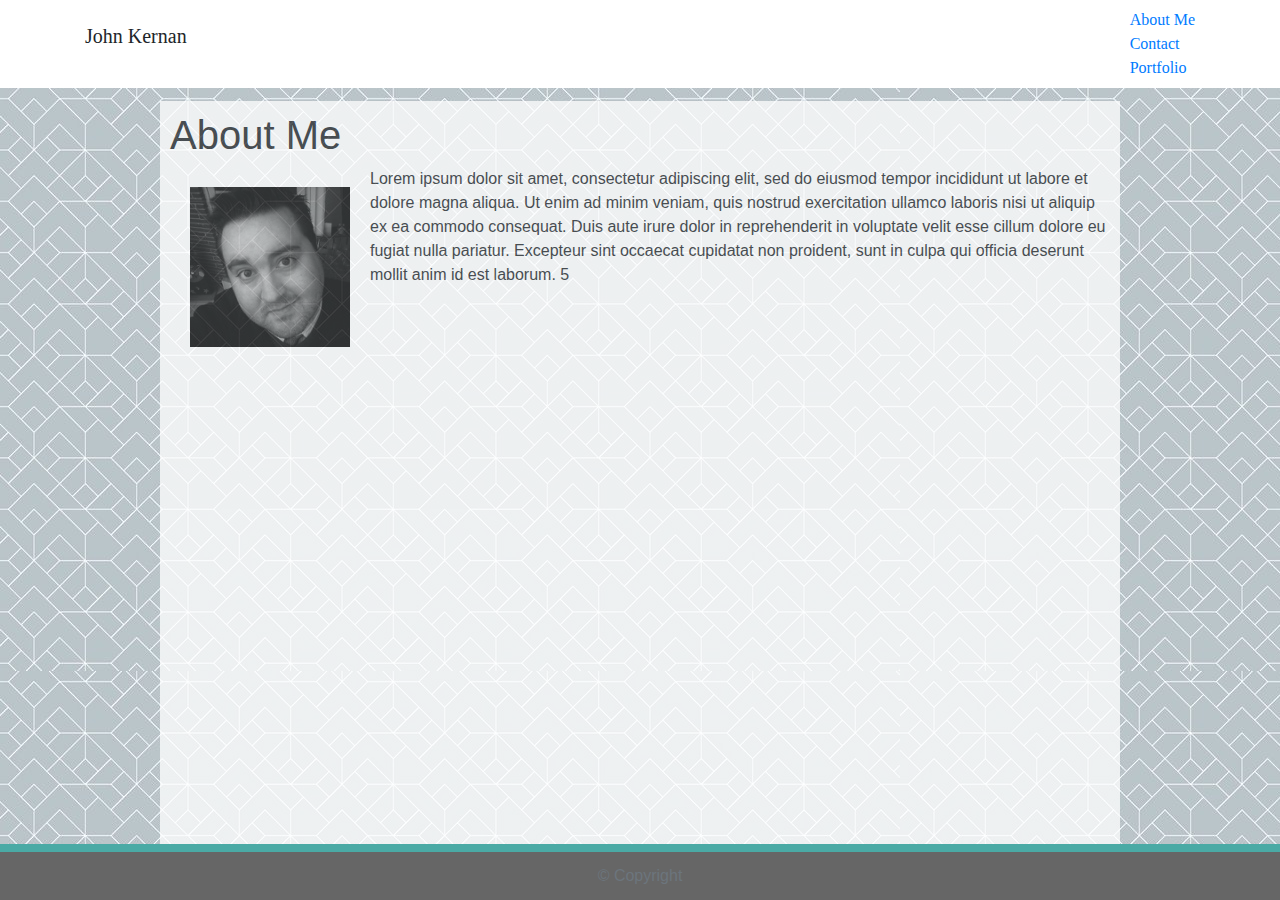
<file: index.html>
<!DOCTYPE html>
<html lang="en">
<head>
    <meta charset="UTF-8">
    <meta name="viewport" content="width=device-width, initial-scale=1.0">
    <meta http-equiv="X-UA-Compatible" content="ie=edge">
    <link type="text/css" rel="stylesheet" href="./assets/css/normalize.css" />  
    <script src="https://ajax.googleapis.com/ajax/libs/jquery/3.4.1/jquery.min.js"></script>
    <script src="https://cdnjs.cloudflare.com/ajax/libs/popper.js/1.14.7/umd/popper.min.js"></script>
    <script src="https://maxcdn.bootstrapcdn.com/bootstrap/4.3.1/js/bootstrap.min.js"></script> 
    <link rel="stylesheet" href="https://maxcdn.bootstrapcdn.com/bootstrap/4.3.1/css/bootstrap.min.css"/>
    <link type="text/css" rel="stylesheet" href="./assets/css/style.css" />

    <title>John Kernan: About Me</title>

</head>
<body class="body">   
  <!---- header ---->
<nav class="navbar navbar-default?">
  <div class="container">
    <p class="navbar-brand">John Kernan</p>

    <div class="navbar-header">
      <ul class="nav navbar-nav navbar-right">
        <li><a href="index.html">About Me</a></li>
        <li><a href="contact.html">Contact</a></li>
        <li><a href="portfolio.html">Portfolio</a></li>
      </ul>

    </div>
  </div>
</nav>

<!-- content -->
<section class="section-main">
  <div class="section-content">
  <h1 class="liz-border">About Me</h1>
    <img src= "./assets/images/prof.png"  class="portfolio-image" />
        <p> 
          Lorem ipsum dolor sit amet, consectetur adipiscing elit, sed do eiusmod tempor incididunt ut labore et dolore magna aliqua. Ut enim ad minim veniam, quis nostrud exercitation ullamco laboris nisi ut aliquip ex ea commodo consequat. Duis aute irure dolor in reprehenderit in voluptate velit esse cillum dolore eu fugiat nulla pariatur. Excepteur sint occaecat cupidatat non proident, sunt in culpa qui officia deserunt mollit anim id est laborum.
          5         
        </p>
      </div> 
    </section>

<!-- footer -->
<footer class="text-secondary text-center foot1 fixed-bottom">
    <div>© Copyright</div>
</footer>
</body>
</html>
</file>
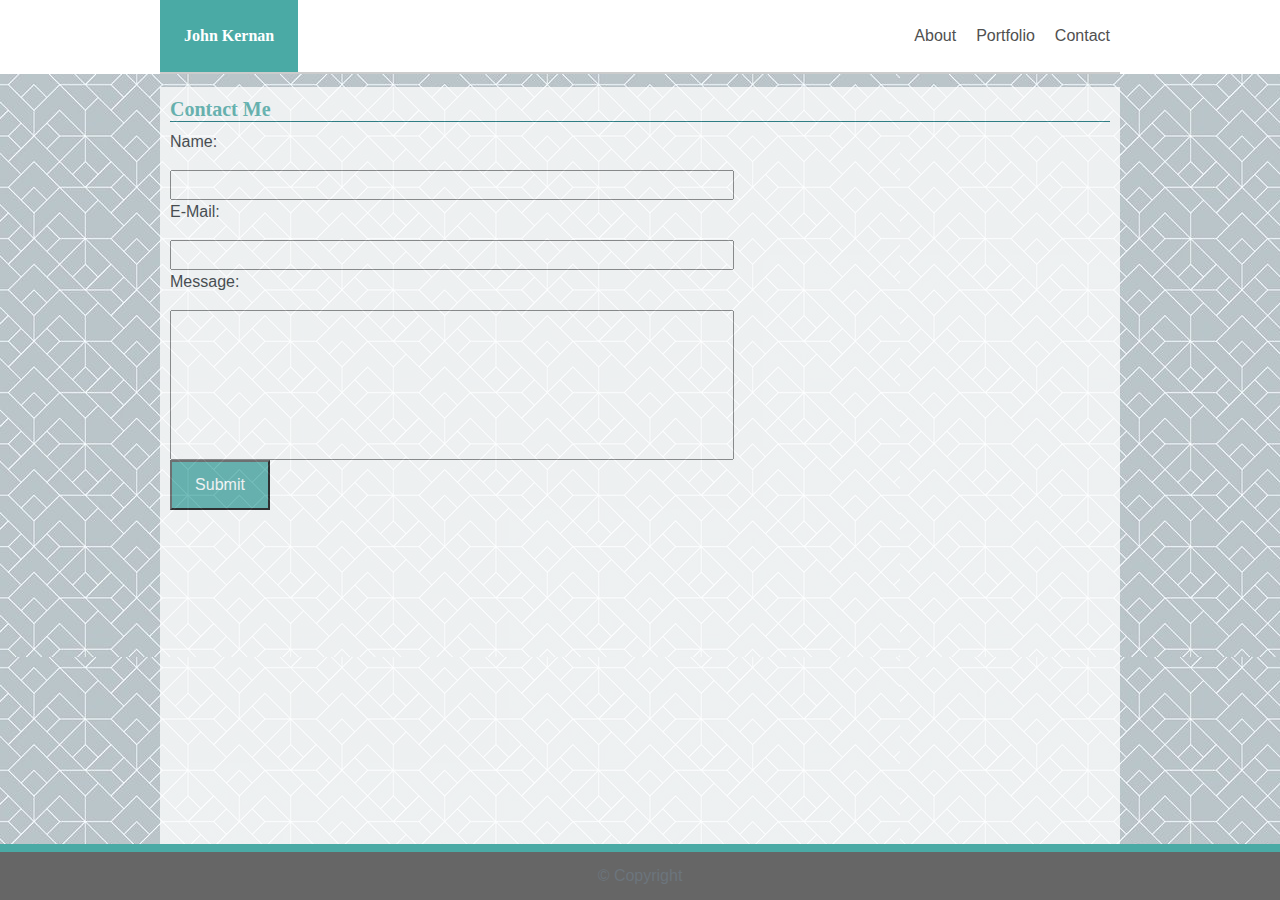
<file: contact.html>
<!DOCTYPE html>
<html lang="en">
<head>
    <meta charset="UTF-8">
    <meta name="viewport" content="width=device-width, initial-scale=1.0">
    <meta http-equiv="X-UA-Compatible" content="ie=edge">
    <link type="text/css" rel="stylesheet" href="./assets/css/normalize.css" />
    <link type="text/css" rel="stylesheet" href="./assets/css/style.css" />   
    <link rel="stylesheet" href="https://maxcdn.bootstrapcdn.com/bootstrap/4.3.1/css/bootstrap.min.css">
    <script src="https://ajax.googleapis.com/ajax/libs/jquery/3.4.1/jquery.min.js"></script>
    <script src="https://cdnjs.cloudflare.com/ajax/libs/popper.js/1.14.7/umd/popper.min.js"></script>
    <script src="https://maxcdn.bootstrapcdn.com/bootstrap/4.3.1/js/bootstrap.min.js"></script>
    <title>John Kernan: Contact Me</title>
</head>
<body class="body"> 
    
        <!---- header ---->
          <header class="head1">
    <!---- logo ---->
            <div class="head-logo">John Kernan</div>
    <!---- nav ---->
            <nav> 
                <a href="index.html" class="anchorTag">About</a>
                <a href="portfolio.html" class="anchorTag">Portfolio</a>
            <a href="contact.html" class="anchorTag">Contact</a>
            </nav>
        </header>

    <!---- content ---->
        <section class="section-main">
            <div class="section-content">
                    
                <h3 class="section-hrWline">Contact Me</h3>
                    <form action="/contact.html" method="get">
                    <p>Name:</p>
                    <input type="text" name="name"><br>
                    <p>E-Mail:</p>
                    <input type="text" name="email"><br>
                    <p>Message:</p>
                    <input type="textarea" name="message">
                    <br>
                    <input type="Submit" class="submitForm" value="Submit">
            </form> </div>
            </section>
    <!---- footer ---->
    <footer class="text-secondary text-center foot1 fixed-bottom">
        <div>© Copyright</div>
    </footer>

    
</body>
</html>
</file>
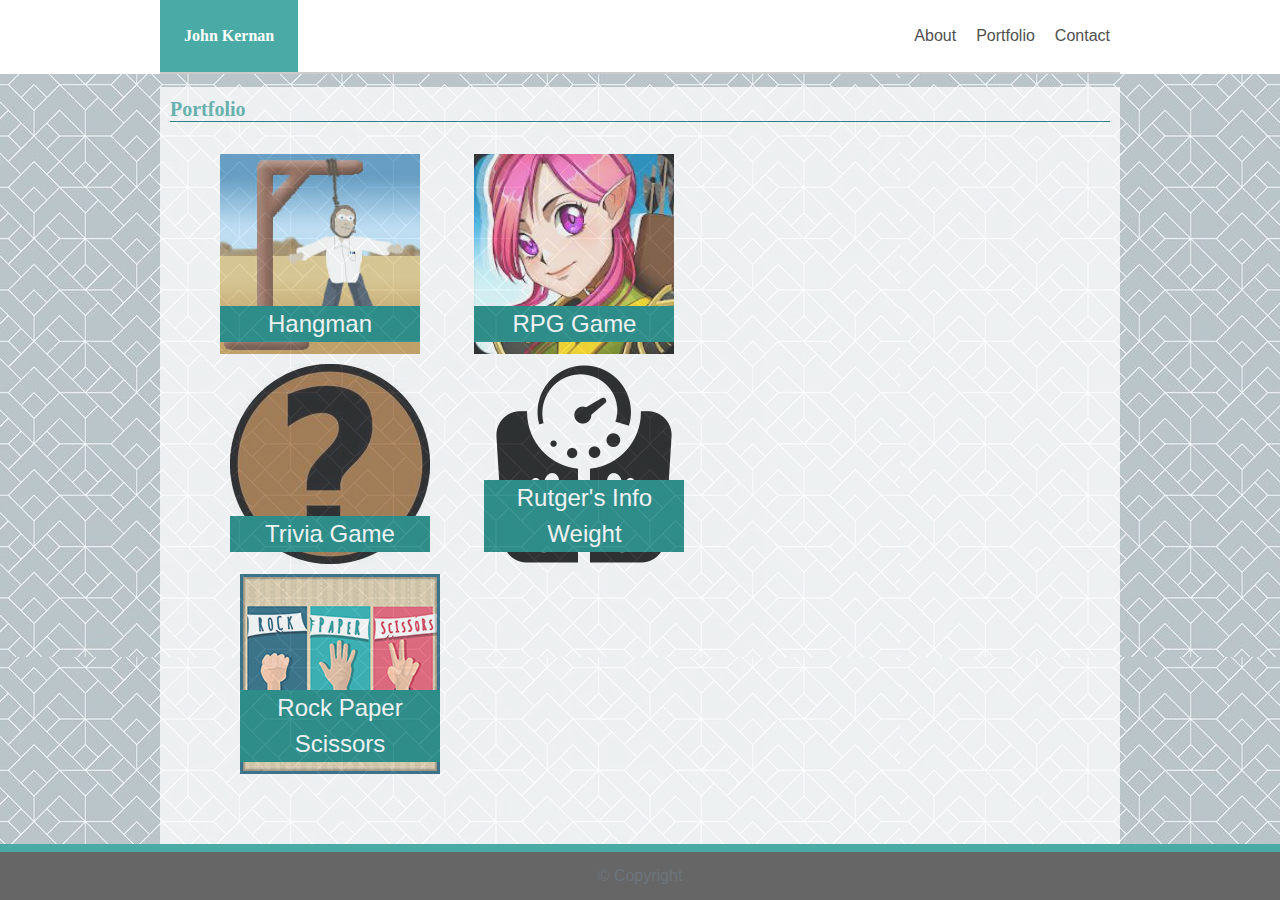
<file: portfolio.html>
<!DOCTYPE html>
<html lang="en">

<head>
    <meta charset="UTF-8">
    <meta name="viewport" content="width=device-width, initial-scale=1.0">
    <meta http-equiv="X-UA-Compatible" content="ie=edge">
    <link type="text/css" rel="stylesheet" href="./assets/css/normalize.css" />
    <link type="text/css" rel="stylesheet" href="./assets/css/style.css" />
    <link rel="stylesheet" href="https://maxcdn.bootstrapcdn.com/bootstrap/4.3.1/css/bootstrap.min.css">
    <script src="https://ajax.googleapis.com/ajax/libs/jquery/3.4.1/jquery.min.js"></script>
    <script src="https://cdnjs.cloudflare.com/ajax/libs/popper.js/1.14.7/umd/popper.min.js"></script>
    <script src="https://maxcdn.bootstrapcdn.com/bootstrap/4.3.1/js/bootstrap.min.js"></script>
    <title>John Kernan: Portfolio</title>
</head>

<body class="body">
    <!---- header ---->
    <header class="head1">
        <!---- logo ---->
        <div class="head-logo">John Kernan</div>
        <!---- nav ---->
        <nav>
            <a href="index.html" class="anchorTag">About</a>
            <a href="portfolio.html" class="anchorTag">Portfolio</a>
            <a href="contact.html" class="anchorTag">Contact</a>
        </nav>
    </header>
    <!---- content ---->
    <section class="section-main">
        <div class="section-content">
            <h3 class="section-hrWline">Portfolio</h3>
            <br>

            <!--- Images but no working links --->

            <div>
                <div class="image-wrapper">
                    <img class="image" src="assets/images/pic1.jpg">
                    <div class="image-label">Hangman</div>
                </div>
                <div class="image-wrapper">
                    <img class="image" src="assets/images/pic2.png">
                    <div class="image-label">RPG Game</div>
                </div>
                <br>
                <div class="spacer">
                    <div class="image-wrapper">
                        <img class="image" src="assets/images/pic3.jpg">
                        <div class="image-label">Trivia Game</div>
                    </div>
                    <div class="image-wrapper">
                        <img class="image" src="assets/images/pic4.jpg">
                        <div class="image-label">Rutger's Info Weight</div>
                    </div>
                    <br>
                    <div class="spacer">
                        <div class="image-wrapper">
                            <img class="image" src="assets/images/pic5.jpg">
                            <div class="image-label">Rock Paper Scissors</div>
                        </div>
                    </div>
                </div>
            </div>
        </div>
        </section>

        <!---- footer ---->
        <footer class="text-secondary text-center foot1 fixed-bottom">
            <div>© Copyright</div>
        </footer>

        

</body>

</html>
</file>
<file: assets/css/style.css>
.body {
  display: flex;
  flex-direction: column;
  height: 100vh;
  font-family: 'Georgia', Times, 'Times New Roman', serif;
}
  
/* header css */

.head1 {
  display: flex;
  justify-content: space-between;
  background-color: #fff;
  width: 960px;
  margin: 0 auto;
  font-family: 'Georgia', Times, 'Times New Roman', serif;
  border-bottom: 2px solid #ccc;

 }

.head-logo {
  background-color:#4aaaa5;
  color: #fff;
  font-weight: bold;
  padding: 24px;
  }

.anchorTag{
  display: table-cell;
  padding-right:10px;  
  padding-left:10px;  
  padding-top: 24px;
  padding-bottom: 24px;
  text-decoration: none;  
  font-family: 'Arial', 'Helvetica Neue', 'Helvetica', 'sans-serif';
  color: #505050;
}
.anchorTag:visited{
  display: table-cell;
  padding-right:10px;  
  padding-left:10px;  
  padding-top: 24px;
  padding-bottom: 24px;  
  font-family: 'Arial', 'Helvetica Neue', 'Helvetica', 'sans-serif';
  text-decoration: none;
  color: #505050;
}
.anchorTag:hover {
  padding-right:10px;  
  padding-left:10px;  
  padding-top: 24px;
  padding-bottom: 24px;  
  background-color:#007a74;
  font-family: 'Arial', 'Helvetica Neue', 'Helvetica', 'sans-serif';
  color: #fff;
}
.anchorTag:active {
  padding-right:10px; 
  padding-left:10px;   
  padding-top: 24px;
  padding-bottom: 24px;
  background-color:#4c5c5b;
  font-family: 'Arial', 'Helvetica Neue', 'Helvetica', 'sans-serif';
  color: #fff;
}


/* content css */

.section-hrWline {
  border-bottom: 1px solid #00666d;
  font-size: 20px;
  color: #4aaaa5;
  font-weight: bold;
  font-family: 'Georgia', Times, 'Times New Roman', serif;
}

.section-main {
  background-color: #4aaaa5;
  background-image: url('../images/backg1.png');
  background-repeat: repeat;

  justify-content: center;
  padding: 1%;
  display: flex;  
  flex-grow: 1;
  font-family: 'Arial', 'Helvetica Neue', 'Helvetica', 'sans-serif';
}
.section-content {
  padding:10px;
  width: 960px;
  background-color: #fff;
  content: #777;
  border: #ddd 2px;
  opacity: .75;}


.portfolio-image {
  max-height: 200px;
  padding: 20px;
  max-width: 200px;
  float: left;
  }

  input[type=text] {
    width: 60%;
    padding:5x;
    margin: 0px;
  }
  input[type=textarea] {
    width: 60%;
    height: 150px;
    padding:5x;
    margin: 0px;
  }

  .submitForm {
    background-color: #4aaaa5;
    color: white;
    height: 50px;
    width: 100px;
    font-family: 'Arial', 'Helvetica Neue', 'Helvetica', 'sans-serif';
    opacity: 1.0;
  }






/*image stuff wrappers sizing ect */


.image-wrapper {
  display: inline-block;
  margin-left: 50px;
  position: relative;
}
.image {
  max-height: 200px;
  max-width: 200px;  
}
.image-label {
  background-color: #007a74;
  color:  white;
  font-size: 24px;
  position: absolute;
  bottom: 12px;
  left: 0;
  text-align: center;
  width: 100%;
}
.spacer {
  padding: 10px;
}


/* footer css */
.foot1 {
  display: flex;
  justify-content: center;
  background-color: #666666;
  font-family: 'Arial', 'Helvetica Neue', 'Helvetica', 'sans-serif';
  color: #cccccc;
  padding: 12px;
  border-top: 8px solid #4aaaa5;  
}
</file>
